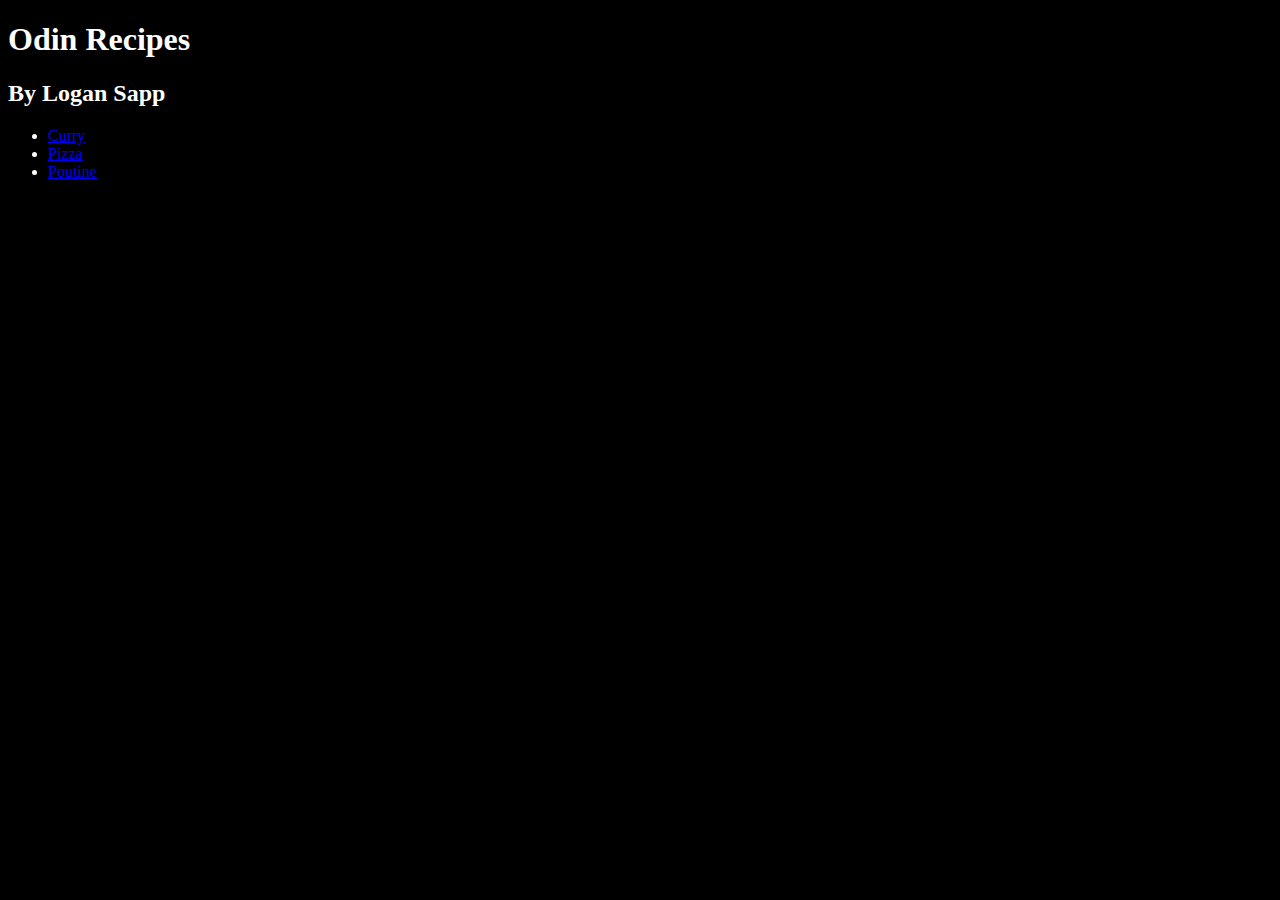
<file: index.html>
<!DOCTYPE html>
<html lang="en">
    <head>
        <meta charset="UTF-8">
        <title>Odin Recipes</title>
        <link rel="stylesheet" href="style.css">
    </head>

    <body class="front">
        <h1>Odin Recipes</h1>
        <h2>By Logan Sapp</h2>
        <ul>
            <li><a href="recipes/curry.html">Curry</a></li>
            <li><a href="recipes/pizza.html">Pizza</a></li>
            <li><a  href="recipes/poutine.html">Poutine</a></li>
        </ul>
    </body>
</html>
</file>
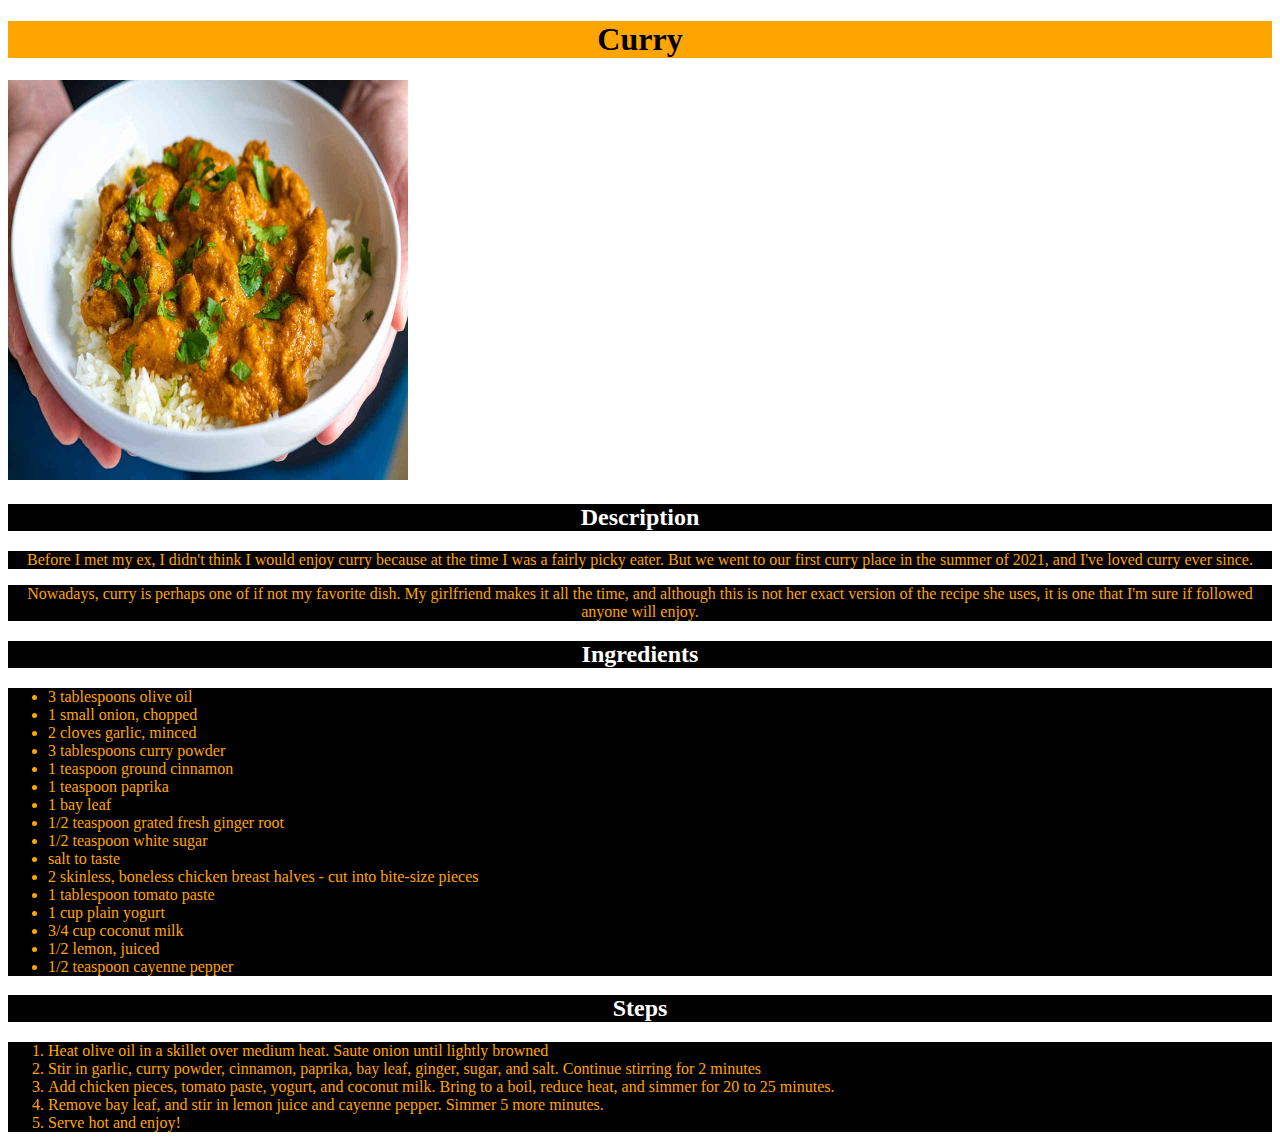
<file: recipes/curry.html>
<!DOCTYPE html>
<html lang="en">
    <head>
        <meta charset="UTF-8">
        <title>Odin Recipes: Curry</title>
        <link rel="stylesheet" href="style.css">
    </head>

    <body>
        <h1 class="curry-title">Curry</h1>

        <img src="./images/Curry.jpg" height="400" width="400">

        <h2 class="curry-description">Description</h2>
            
            <p class="curry-paragraph">Before I met my ex, I didn't think I would enjoy curry because at the time I was a fairly picky eater. But we went to our first curry place in the summer of 2021, and I've loved curry ever since.</p>

            <p class="curry-paragraph">Nowadays, curry is perhaps one of if not my favorite dish. My girlfriend makes it all the time, and although this is not her exact version of the recipe she uses, it is one that I'm sure if followed anyone will enjoy.</p>

        <h2 class="curry-ingredients">Ingredients</h2>
            <ul class="ingredients-1">
                <li class="ingredients-1">3 tablespoons olive oil</li>
                <li class="ingredients-1">1 small onion, chopped</li>
                <li class="ingredients-1">2 cloves garlic, minced</li>
                <li class="ingredients-1">3 tablespoons curry powder</li>
                <li class="ingredients-1">1 teaspoon ground cinnamon</li>
                <li class="ingredients-1">1 teaspoon paprika</li>
                <li class="ingredients-1">1 bay leaf</li>
                <li class="ingredients-1">1/2 teaspoon grated fresh ginger root</li>
                <li class="ingredients-1">1/2 teaspoon white sugar</li>
                <li class="ingredients-1">salt to taste</li>
                <li class="ingredients-1">2 skinless, boneless chicken breast halves - cut into bite-size pieces</li>
                <li class="ingredients-1">1 tablespoon tomato paste</li>
                <li class="ingredients-1">1 cup plain yogurt</li>
                <li class="ingredients-1">3/4 cup coconut milk</li>
                <li class="ingredients-1">1/2 lemon, juiced</li>
                <li class="ingredients-1">1/2 teaspoon cayenne pepper</li>
            </ul>
         <h2 class="curry-steps">Steps</h2>   
            <ol class="steps-1">
                <li class="steps-1">Heat olive oil in a skillet over medium heat. Saute onion until lightly browned</li>
                <li class="steps-1">Stir in garlic, curry powder, cinnamon, paprika, bay leaf, ginger, sugar, and salt. Continue stirring for 2 minutes</li>
                <li class="steps-1">Add chicken pieces, tomato paste, yogurt, and coconut milk. Bring to a boil, reduce heat, and simmer for 20 to 25 minutes.</li>
                <li class="steps-1">Remove bay leaf, and stir in lemon juice and cayenne pepper. Simmer 5 more minutes.</li>
                <li class="steps-1">Serve hot and enjoy!</li>
            </ol>


    </body>
</html>
</file>
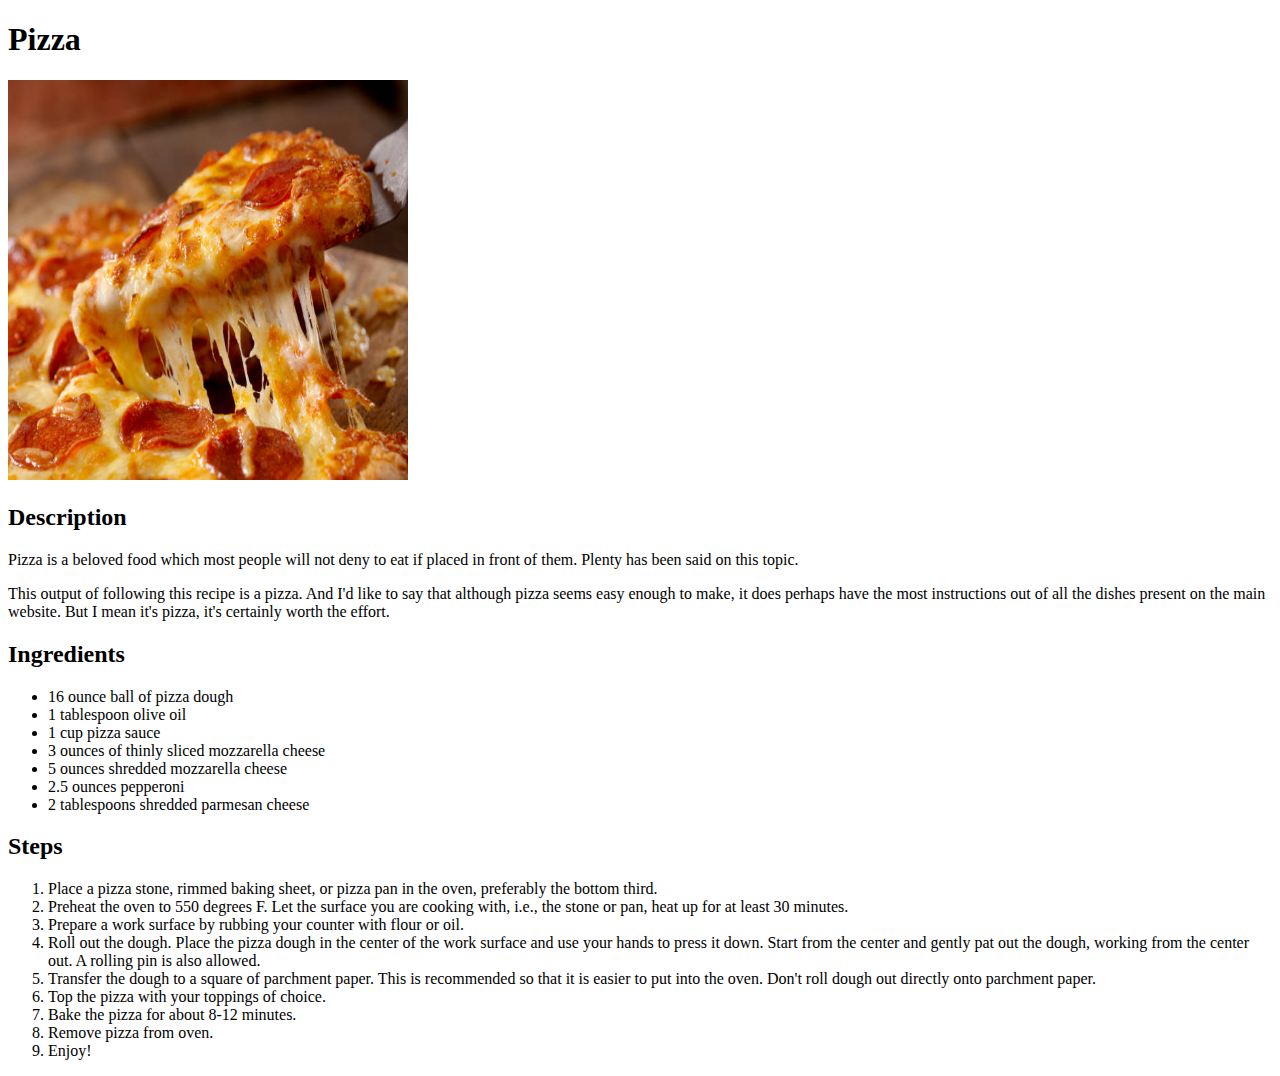
<file: recipes/pizza.html>
<!DOCTYPE html>
<html lang="en">
    <head>
        <meta charset="UTF-8">
        <title>Odin Recipes: Pizza</title>
    </head>

    <body>
        <h1>Pizza</h1>
        <img src="./images/pizza.jpg" height="400" width="400">
        <h2>Description</h2>
            <p>Pizza is a beloved food which most people will not deny to eat if placed in front of them. Plenty has been said on this topic.</p>
            <p>This output of following this recipe is a pizza. And I'd like to say that although pizza seems easy enough to make, it does perhaps have the most instructions out of all the dishes present on the main website. But I mean it's pizza, it's certainly worth the effort.</p>
        <h2>Ingredients</h2>
            <ul>
                <li>16 ounce ball of pizza dough</li>
                <li>1 tablespoon olive oil</li>
                <li>1 cup pizza sauce</li>
                <li>3 ounces of thinly sliced mozzarella cheese</li>
                <li>5 ounces shredded mozzarella cheese</li>
                <li>2.5 ounces pepperoni</li>
                <li>2 tablespoons shredded parmesan cheese</li>
            </ul>
        <h2>Steps</h2>
            <ol>
                <li>Place a pizza stone, rimmed baking sheet, or pizza pan in the oven, preferably the bottom third.</li>
                <li>Preheat the oven to 550 degrees F. Let the surface you are cooking with, i.e., the stone or pan, heat up for at least 30 minutes.</li>
                <li>Prepare a work surface by rubbing your counter with flour or oil.</li>
                <li>Roll out the dough. Place the pizza dough in the center of the work surface and use your hands to press it down. Start from the center and gently pat out the dough, working from the center out. A rolling pin is also allowed.</li>
                <li>Transfer the dough to a square of parchment paper. This is recommended so that it is easier to put into the oven. Don't roll dough out directly onto parchment paper.</li>
                <li>Top the pizza with your toppings of choice.</li>
                <li>Bake the pizza for about 8-12 minutes.</li>
                <li>Remove pizza from oven.</li>
                <li>Enjoy!</li>
            </ol>
    </body>
</html>
</file>
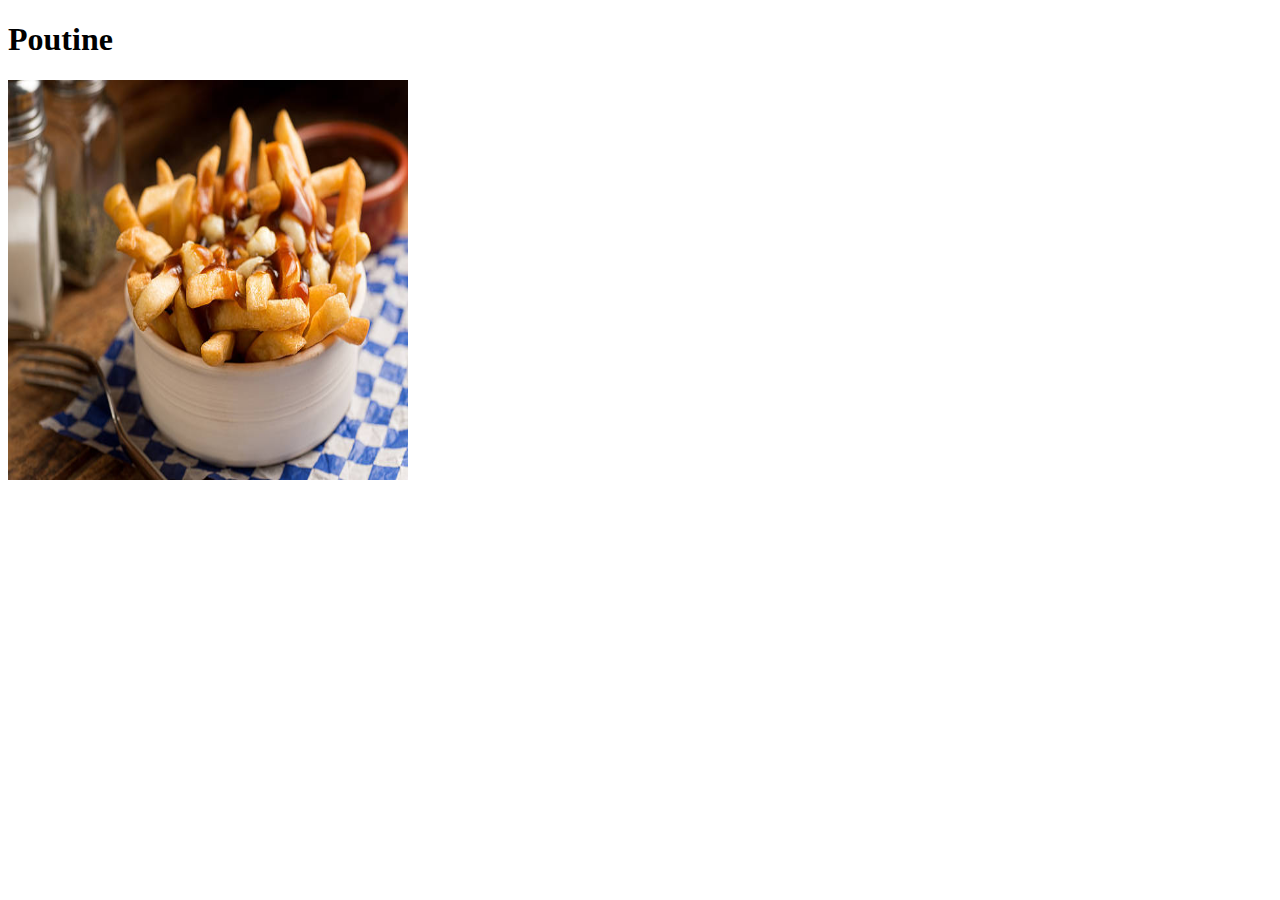
<file: recipes/poutine.html>
<!DOCTYPE html>
<html lang="en">
    <head>
        <meta charset="UTF-8">
        <title>Odin Recipes: Poutine</title>
    </head>

    <body>
        <h1>Poutine</h1>

        <img src="./images/poutine.jpg" height="400" width="400">
    </body>
</html>
</file>
<file: style.css>
.front{
    background-color: #000000;
    color: white;
    font-family: 'Times New Roman', Times, serif;
}
</file>
<file: recipes/style.css>
.curry-title{
    background-color: orange;
    text-align: center;
}

.curry-paragraph{
    background-color: black;
    color:orange;
    text-align: center;
}

.curry-ingredients{
    color:white;
    background-color: black;
    text-align: center;
}

.ingredients-1{
    background-color: black;
    color: orange;
}

.curry-description{
    background-color: black;
    color: white;
    text-align: center;
}

.curry-steps{
    background-color: black;
    color: white;
    text-align: center;
}

.steps-1{
    background-color: black;
    color: orange;
}
</file>
